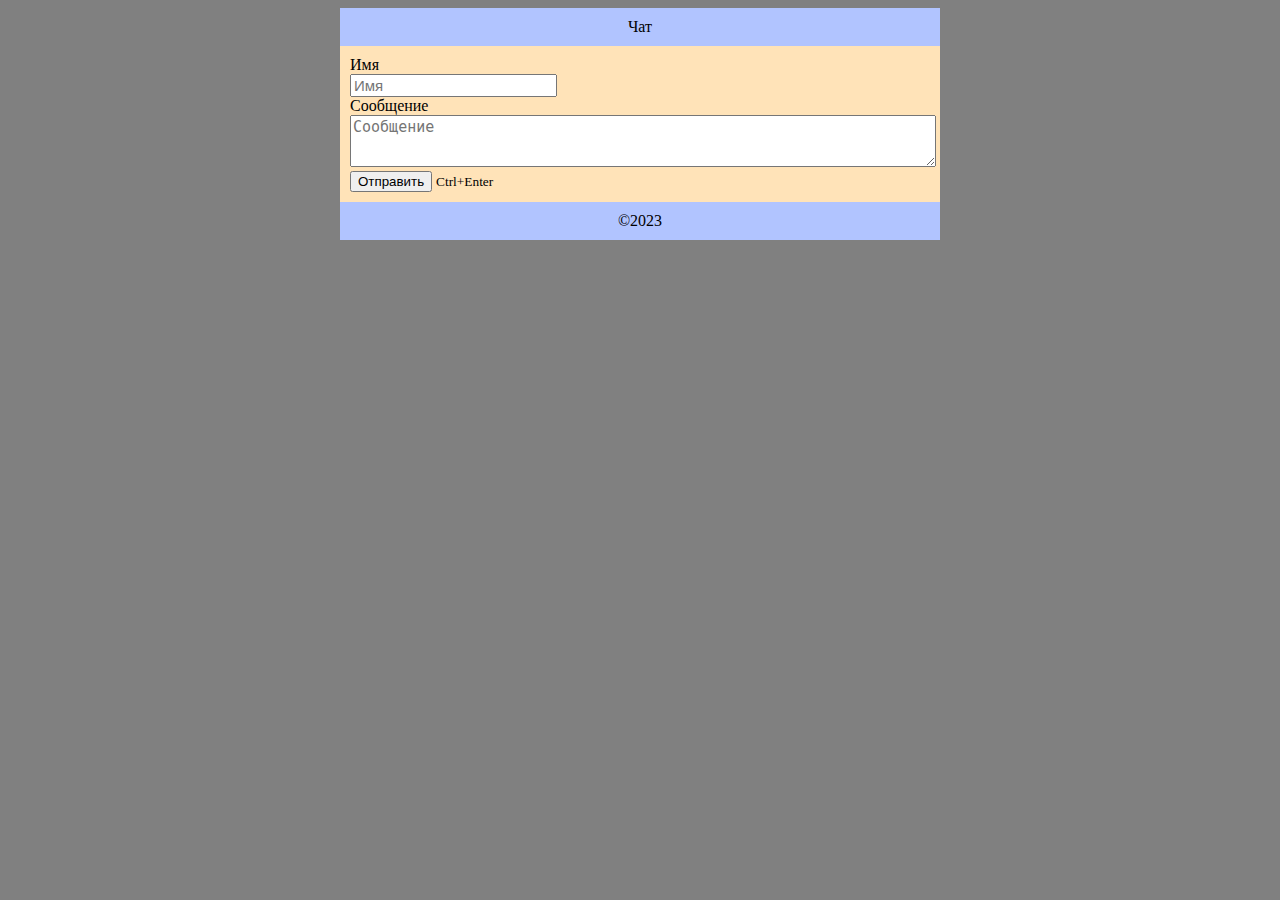
<file: edu.neo-techno.ru/chat_.html>
<!DOCTYPE html>
<html lang="en">

<head>
    <meta charset="UTF-8">
    <title>Чат</title>
    <link rel="stylesheet" href="./css/style.css">
    <script src="./js/app.js" defer></script>
</head>

<body>
    <div class="wrapper">
        <header>Чат</header>
        <main>
            Имя<br>
            <input type="text" placeholder="Имя" id="username"><br>
            Сообщение<br>
            <textarea placeholder="Сообщение" id="message"></textarea>
            <button onclick="send()">Отправить</button> <small>Ctrl+Enter</small>
            <div id="output"></div>
            <div id="error"></div>
        </main>

        <footer>&copy;2023</footer>
    </div>

    <script>
        window.onload = function () {
            document.getElementById("message").addEventListener('keyup',keycheck);
        }
    </script>
</body>

</html>
</file>
<file: edu.neo-techno.ru/css/style.css>
body {
    background: gray;
}

.wrapper {
    max-width: 600px;
    margin: 0 auto;
}

input {
    font-size: 15px;
}
textarea {
    max-width: 100%;
    min-width: 100%;
    min-height: 46px;
    font-size: 15px;
}

.first {
    color: red;
}

#error {
    color: red;
}

header,
footer {
    text-align: center;
    background: rgb(177, 196, 255);
    padding: 10px;
}

main {
    background: rgb(255, 227, 184);
    padding: 10px;
}

nav {
    background: rgb(222, 184, 135);
    padding: 10px;
}

a {
    text-decoration: none;
    color: black;

}

nav a {
    background: blue;
    padding: 2px;
    color: white;
    border-radius: 5px;
    transition: 1s;
}

nav a:hover {
    background: red;

}

.out-message-block {
    background: rgb(255, 255, 255);
    width: 60%;
    border-radius: 10px;
    padding: 10px;
    margin-top: 10px;
    padding-top: 5px;
    padding-left: 5px;
    font-size: 15px;
}

.out-username {
    margin-top: 0px;
    margin-bottom: 0px;
    padding-left: 10px;
    font-weight: bold;
}

.out-message {
    margin-top: 0px;
    margin-bottom: 0px;
    padding-left: 10px;
}

.left {
    margin-left: 0; 
    margin-right: auto;
}

.right {
    margin-left: auto; 
    margin-right: 0;
}
</file>
